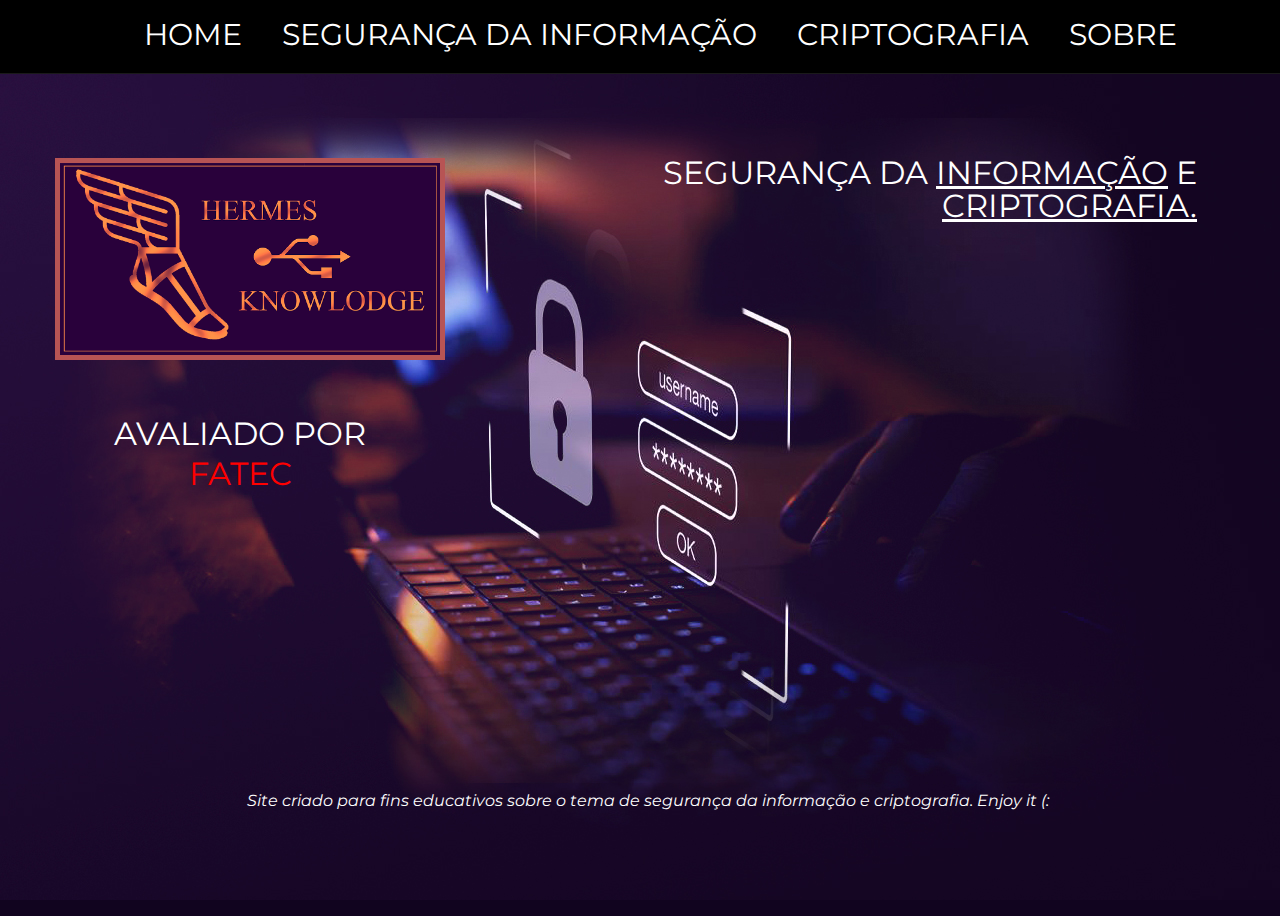
<file: index.html>
<!DOCTYPE html>
<html lang="pt-br">
  <head>
    <meta charset="UTF-8" />
    <meta http-equiv="X-UA-Compatible" content="IE=edge" />
    <meta name="viewport" content="width=device-width, initial-scale=1.0" />
    <link rel="stylesheet" href="css/index.css" />
    <link rel="preconnect" href="https://fonts.googleapis.com" />
    <link rel="preconnect" href="https://fonts.gstatic.com" crossorigin />
    <link rel="icon" href="foto/icones/icone-fatec-footer.jpg" />
    <link
      href="https://fonts.googleapis.com/css2?family=Montserrat:wght@200&display=swap"
      rel="stylesheet"
    />
    <title>FATEC</title>
  </head>
  <body>
    <nav>
      <ul>
        <li><a href="index.html">HOME</a></li>
        <li><a href="seginfo.html">SEGURANÇA DA INFORMAÇÃO</a></li>
        <li><a href="cript.html"> CRIPTOGRAFIA</a></li>
        <li><a href="sobre.html">SOBRE</a></li>
      </ul>
    </nav>
    <section>
      <div class="centralizar">
    <div class="front-p">
      <p>SEGURANÇA DA <u>INFORMAÇÃO</u> E</p>
      <p><u>CRIPTOGRAFIA.</u></p>
    </div>
    <div class="logo">
      <img src="foto/nova-logo.png" alt="" />
      <p>&nbsp;</p>
    </div>

    <div class="avaliado">
      <p>AVALIADO POR</p> <br>
      <p style="color: red">FATEC</p>
    </div>
    <footer>
      <p>
        Site criado para fins educativos sobre o tema de segurança da informação
        e criptografia. Enjoy it (:
      </p>
    </footer>
    </div>
    </section>
  </body>
</html>
</file>
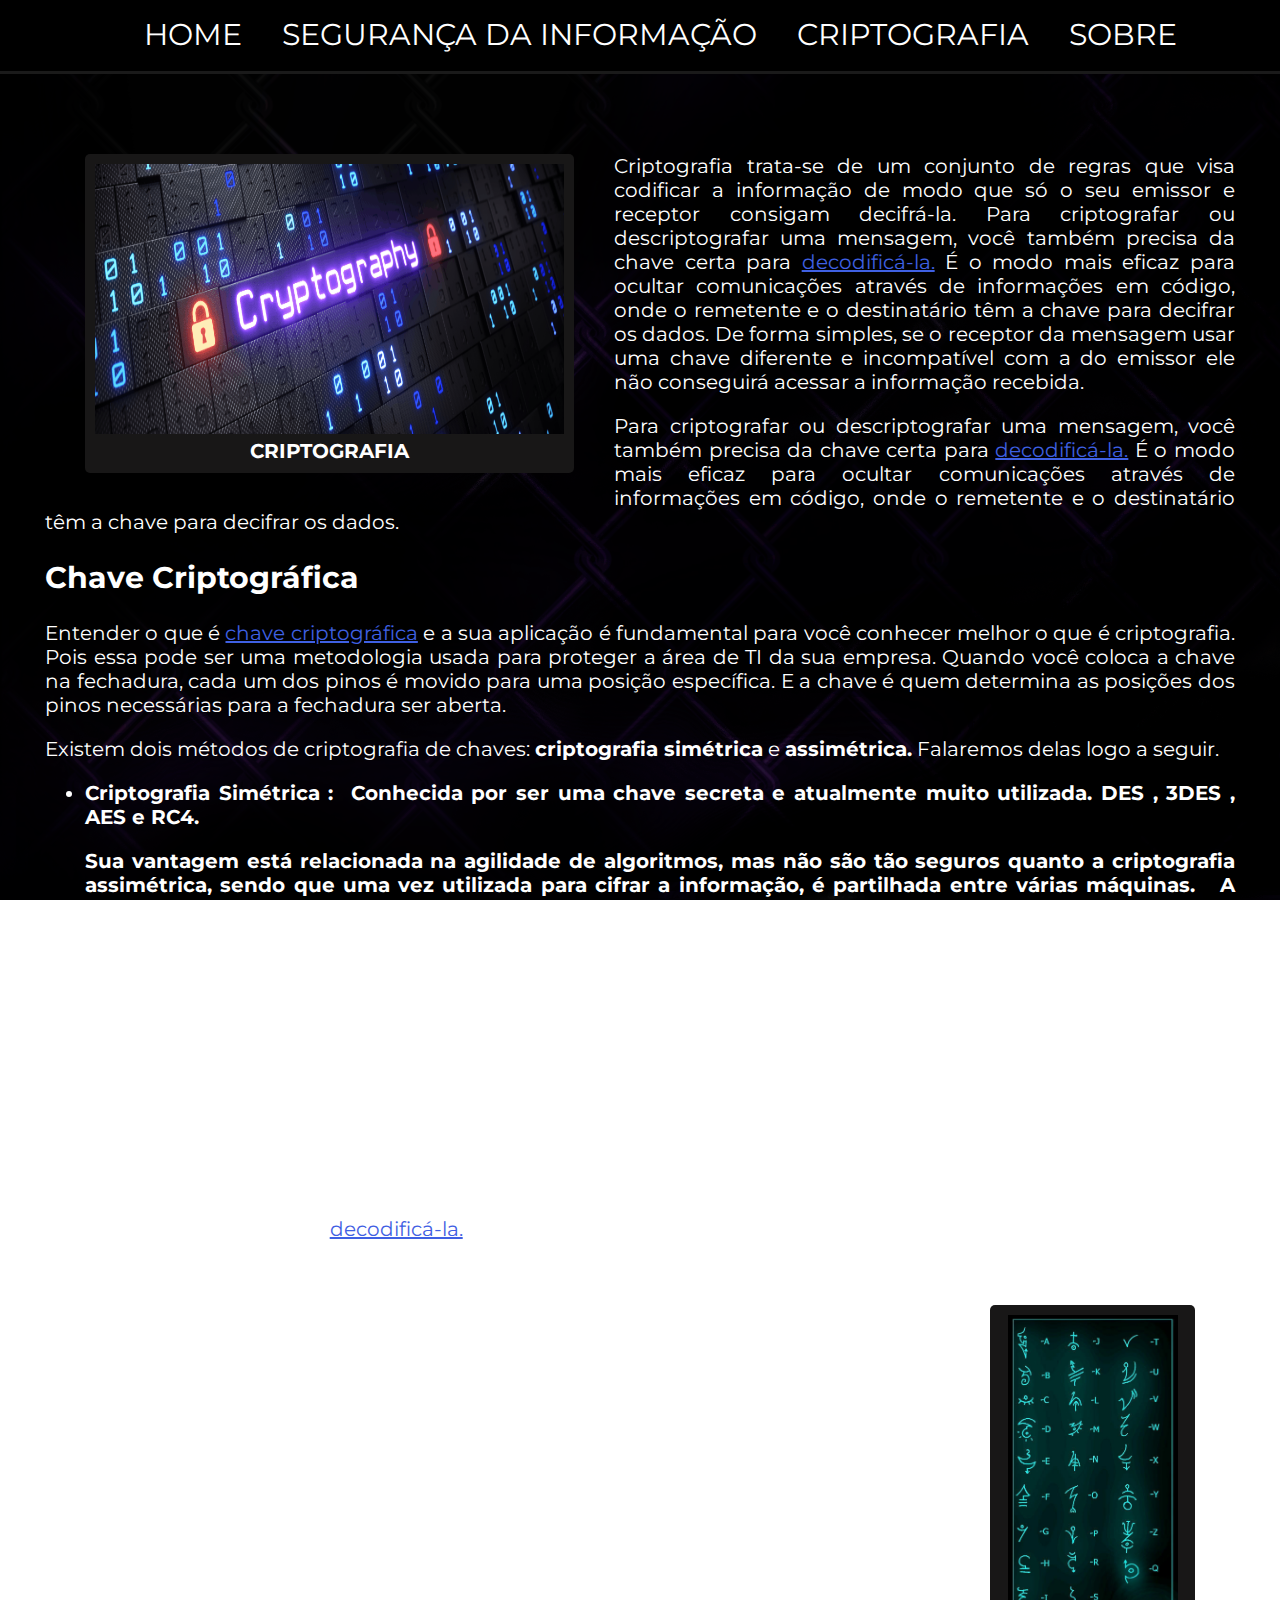
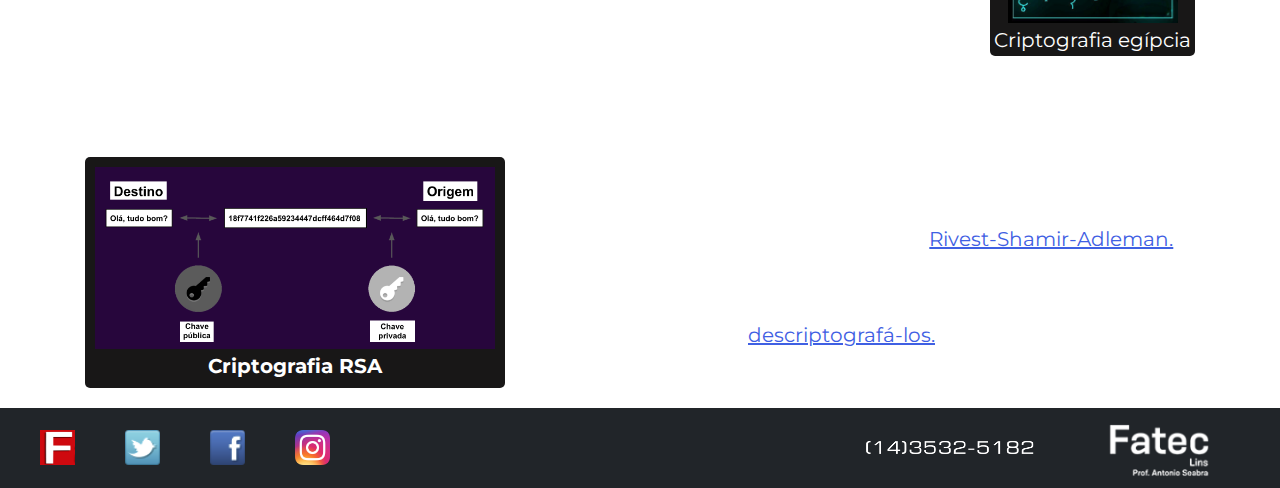
<file: cript.html>
<!DOCTYPE html>
<html lang="en">
  <head>
    <meta charset="UTF-8" />
    <meta http-equiv="X-UA-Compatible" content="IE=edge" />
    <meta name="viewport" content="width=device-width, initial-scale=1.0" />
    <link rel="stylesheet" href="css/cript.css" />
    <link rel="preconnect" href="https://fonts.googleapis.com" />
    <link rel="preconnect" href="https://fonts.gstatic.com" crossorigin />
    <link rel="icon" href="foto/icones/icone-fatec-footer.jpg" />
    <link
      href="https://fonts.googleapis.com/css2?family=Montserrat:wght@200&display=swap"
      rel="stylesheet"
    />
    <title>FATEC</title>
  </head>

  <body>
    <div class="nav">
      <ul>
        <li><a href="index.html"> HOME </a></li>
        <li>
          <a href="seginfo.html">SEGURANÇA DA INFORMAÇÃO</a>
        </li>
        <li>CRIPTOGRAFIA</li>
        <li><a href="sobre.html">SOBRE</a></li>
      </ul>
    </div>
    <article>
      <figure id="Foto">
        <img src="foto/Critptografia.header.png" alt="" />
        <figcaption><strong>CRIPTOGRAFIA</strong></figcaption>
      </figure>
      <p>
        Criptografia trata-se de um conjunto de regras que visa codificar a
        informação de modo que só o seu emissor e receptor consigam decifrá-la.
        Para criptografar ou descriptografar uma mensagem, você também precisa
        da chave certa para
        <a
          target="_blank"
          href="https://www.dicio.com.br/decodificar/"
          style="color: rgb(63, 96, 227)"
          >decodificá-la.</a
        >
        É o modo mais eficaz para ocultar comunicações através de informações em
        código, onde o remetente e o destinatário têm a chave para decifrar os
        dados. De forma simples, se o receptor da mensagem usar uma chave
        diferente e incompatível com a do emissor ele não conseguirá acessar a
        informação recebida.
      </p>

      <p>
        Para criptografar ou descriptografar uma mensagem, você também precisa
        da chave certa para
        <a
          target="_blank"
          href="https://www.dicio.com.br/decodificar/"
          style="color: rgb(63, 96, 227)"
          >decodificá-la.</a
        >
        É o modo mais eficaz para ocultar comunicações através de informações em
        código, onde o remetente e o destinatário têm a chave para decifrar os
        dados.
      </p>

      <h2>Chave Criptográfica</h2>
      <p>
        Entender o que é
        <a
          target="_blank"
          href="https://www.evaltec.com.br/criptografia-de-dados-e-gerenciamento-de-chaves/"
          style="color: rgb(63, 96, 227)"
          >chave criptográfica</a
        >
        e a sua aplicação é fundamental para você conhecer melhor o que é
        criptografia. Pois essa pode ser uma metodologia usada para proteger a
        área de TI da sua empresa. Quando você coloca a chave na fechadura, cada
        um dos pinos é movido para uma posição específica. E a chave é quem
        determina as posições dos pinos necessárias para a fechadura ser aberta.
      </p>

      <p>
        Existem dois métodos de criptografia de chaves:
        <b>criptografia simétrica</b> e <b>assimétrica.</b> Falaremos delas logo
        a seguir.
      </p>
      <ul>
        <li>
          <b>
            Criptografia Simétrica :&nbsp; Conhecida por ser uma chave secreta e
            atualmente muito utilizada. DES , 3DES , AES e RC4.</b
          >
        </li>
        <p>
          <b
            >Sua vantagem está relacionada na agilidade de algoritmos, mas não
            são tão seguros quanto a criptografia assimétrica, sendo que uma vez
            utilizada para cifrar a informação, é partilhada entre várias
            máquinas. &nbsp; A chave que é partilhada entre o emissor e o
            receptor, é usada para cifrar e decifrar.
          </b>
        </p>

        <li>
          <b
            >Criptografia Assimétrica :&nbsp; Criptografia assimétrica se trata
            de uma criptografia de chave pública.</b
          >
        </li>
        <p>
          <b>
            A forma de usar, é através de um par de chaves distintas (chave
            privada e chave pública). A chave pública é utilizada para cifrar
            (encriptar, “esconder”). A chave privada é utilizada para decifrar
            (desencriptar, “revelar”). Por fim, quanto mais complexa a
            criptografia for, menos chances de ser quebrada. Porém, existem
            outras possibilidades que influenciam essa segurança, como por
            exemplo, a capacidade de manter as chaves privadas bem guardadas.</b
          >
        </p>
        <p>
          <b
            >A criptografia pode evitar: intercepção, manipulação e falsificação
            dos dados enviados. Concluindo, a criptografia tem a função de
            enviar informações sensíveis por um meio seguro.</b
          >
        </p>
      </ul>
      <p></p>
      <p>
        Uma <b>chave pública</b> é gerada e usada para criptografar a mensagem,
        enquanto que uma <b>chave privada</b> é gerada e entregue ao receptor
        para
        <a
          target="_blank"
          href="https://www.dicio.com.br/decodificar/"
          style="color: rgb(63, 96, 227)"
          >decodificá-la.</a
        >
        Atualmente, existem incontáveis métodos de proteção, que contam com
        diferentes técnicas de criptografia e os mais variados algorítimos.
      </p>
      <figure class="egipcia">
        <img src="foto/Criptografia egipcia.jpg" alt="criptografia egipcia" />
        <figcaption>Criptografia egípcia</figcaption>
      </figure>
      <h2><u>Utilidades da criptografia</u></h2>
      <ul>
        <li>
          <b>A criptografia pode ser usada para proteger o emails?</b> Sim.
        </li>
        <li><b>Proteger dados de backup em nuvem (cloud)?</b> Sim.</li>
        <li><b>Proteger arquivos de acesso indevido?</b> Sim.</li>
        <br />

        <p2
          ><b><u>E o que mais pode ser usado em criptografia?</u></b></p2
        >

        <br />
        <br />
        <li>Proteger dados de navegação.</li>
        <li>Possibilidades da criptografia.</li>
        <li>O uso da criptografia, portanto, permite que você.</li>
        <li>
          Proteja os dados sigilosos armazenados em seu computador, como o seu
          arquivo de senhas.
        </li>
        <li>
          Proteja seus backups contra acesso indevido, principalmente aqueles
          enviados para áreas de armazenamento externo.
        </li>
        <li>
          Proteja as comunicações realizadas pela Internet, como os e-mails
          enviados/recebidos e as transações bancárias e comerciais realizadas.
        </li>
      </ul>
      <figure id="criptografiaRsa">
        <img src="foto/cript-RSA.png" alt="RSA" />
        <figcaption><strong>Criptografia RSA</strong></figcaption>
      </figure>
      <h2>EXEMPLO DE CHAVE CRIPTOGRÁFICA RSA :</h2>
      <p>
        <b>Criptografia RSA</b> é um tipo <b>criptografia assimétrico</b>. A
        sigla diz respeito ao nome de seus criadores,<a
          target="_blank"
          href="https://pt.wikipedia.org/wiki/RSA_(sistema_criptogr%C3%A1fico)"
          style="color: rgb(63, 96, 227)"
          >Rivest-Shamir-Adleman.</a
        >
        Ele é muito utilizado hoje em dia e seu funcionamento tem a mesma
        explicação da <b>criptografia assimétrica</b>. Ou seja, é baseado na
        utilização de uma <b>chave pública</b> para criptografar dados e em uma
        <b>chave privada</b> para
        <a
          tagert="_blank"
          href="https://blog.ecoit.com.br/descriptografia/"
          style="color: rgb(63, 96, 227)"
        >
          descriptografá-los.</a
        >
      </p>
    </article>
    <footer id="footer">
      <img src="foto/fateclins.png" alt="" />
      <img src="foto/cell-fatec.png" alt="" />
      <ul>
        <li>
          <a target="_blank" href="https://www.fateclins.edu.br/web/"
            ><img src="foto/icones/icone-fatec-footer.jpg" alt=""
          /></a>
        </li>
        <li>
          <a target="_blank" href="https://twitter.com/fateclins"
            ><img src="foto/icones/twitter.png" alt=""
          /></a>
        </li>
        <li>
          <a target="_blank" href="https://www.facebook.com/fateclins"
            ><img src="foto/icones/facebook.png" alt=""
          /></a>
        </li>
        <li>
          <a target="_blank" href="https://www.instagram.com/fateclins/"
            ><img src="foto/icones/Instagram_icon.png.webp" alt=""
          /></a>
        </li>
      </ul>
    </footer>
  </body>
</html>
</file>
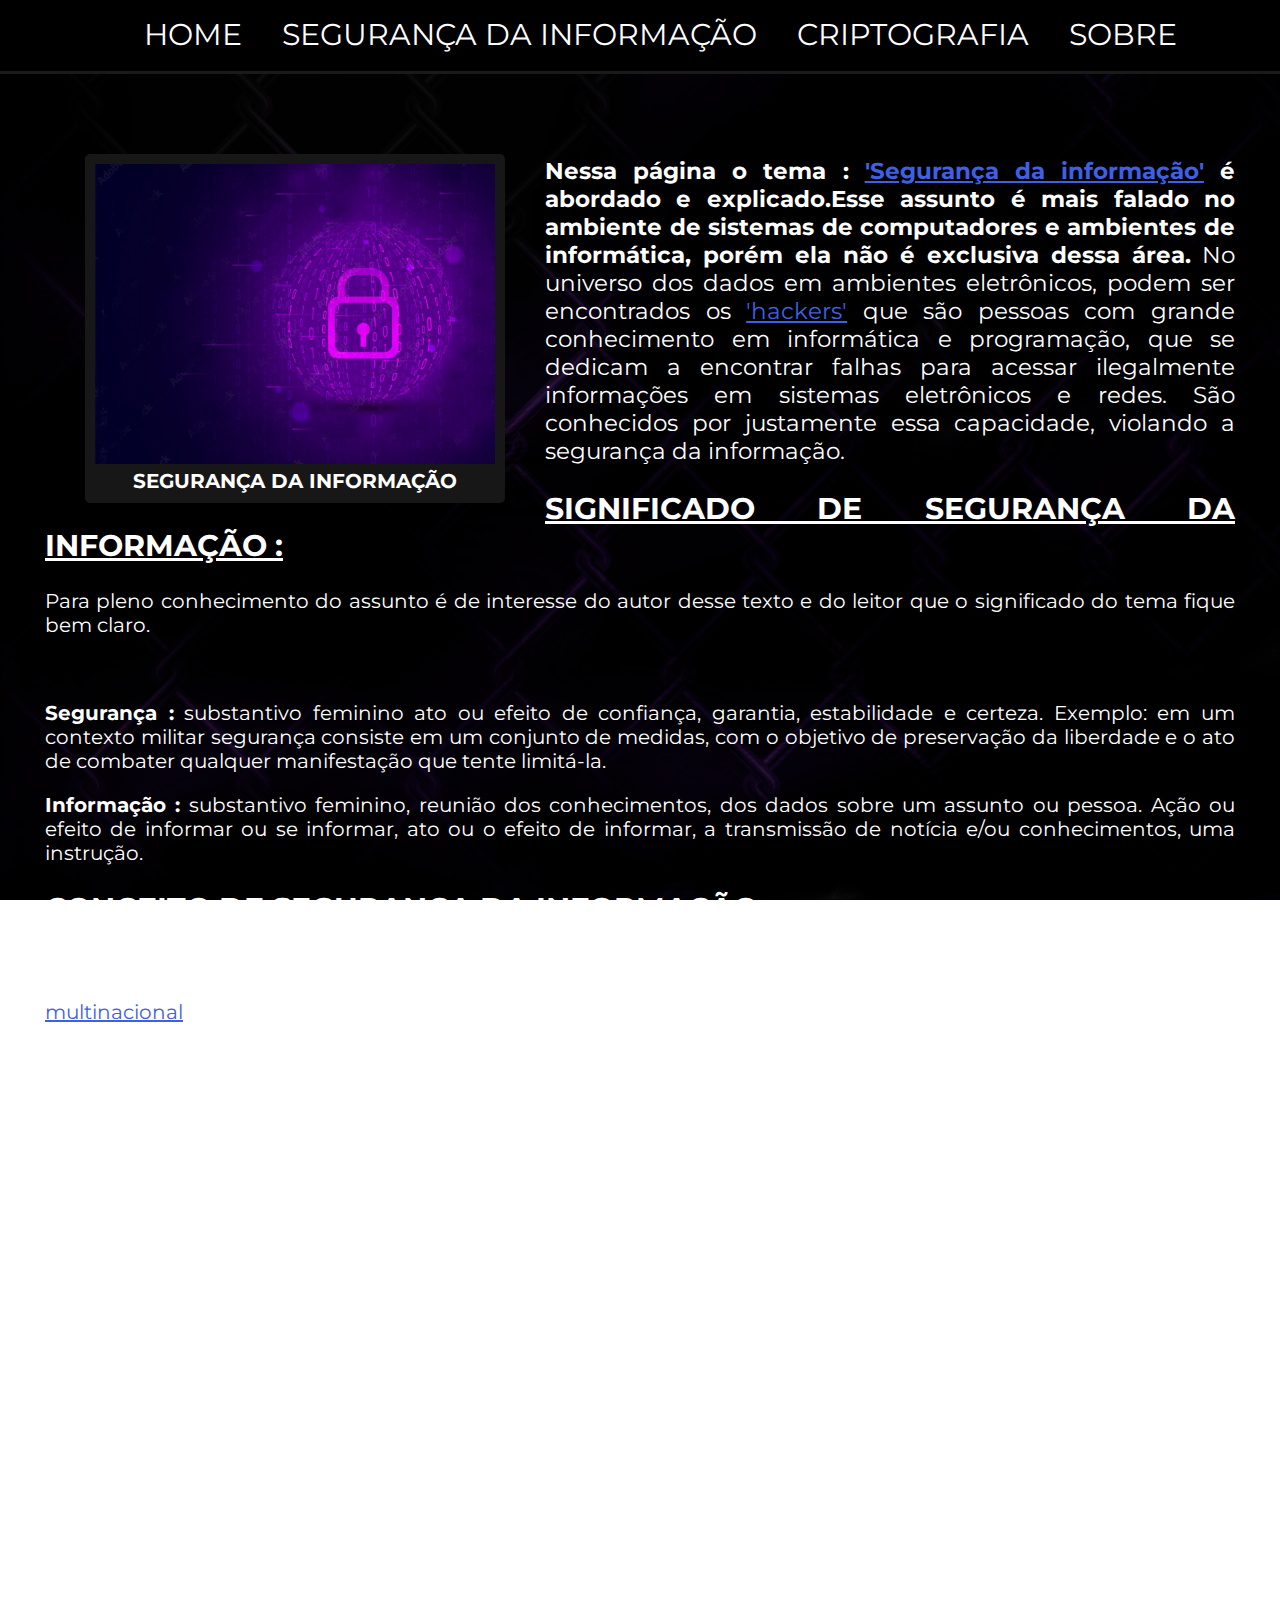
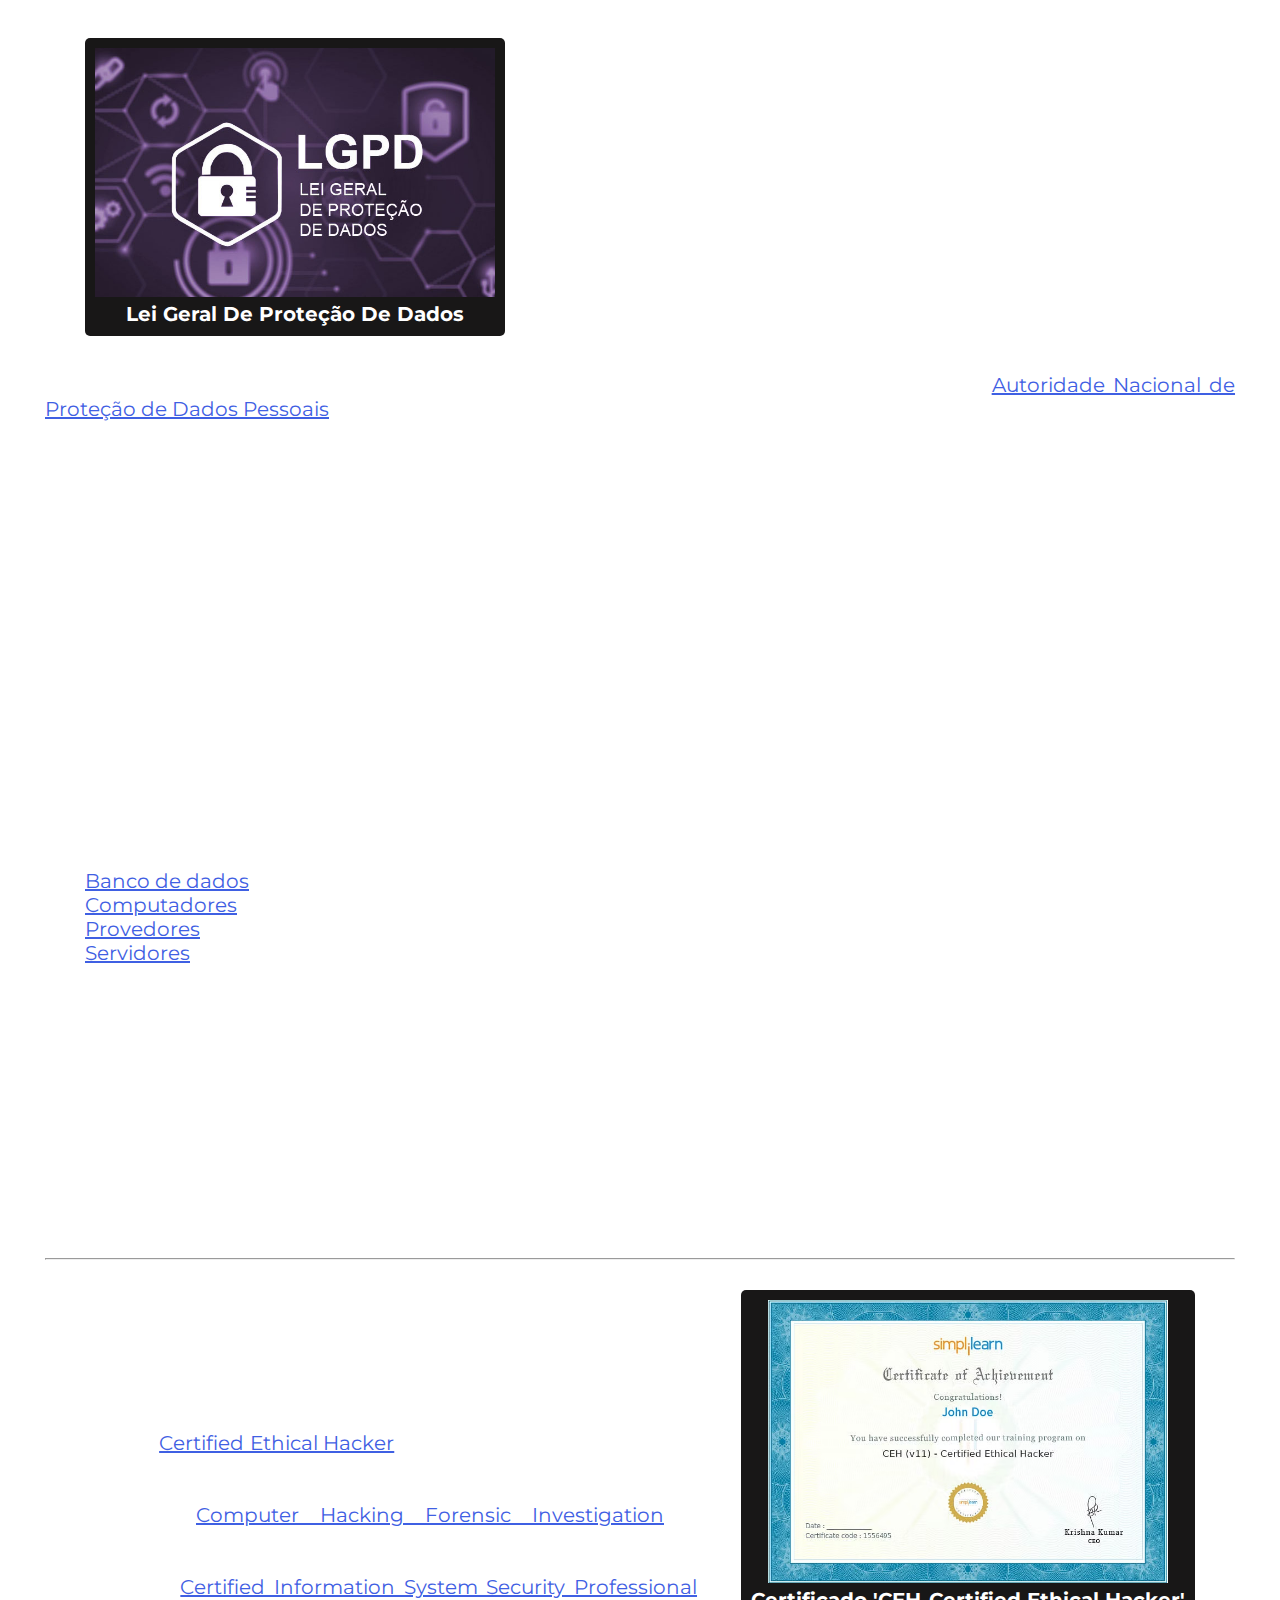
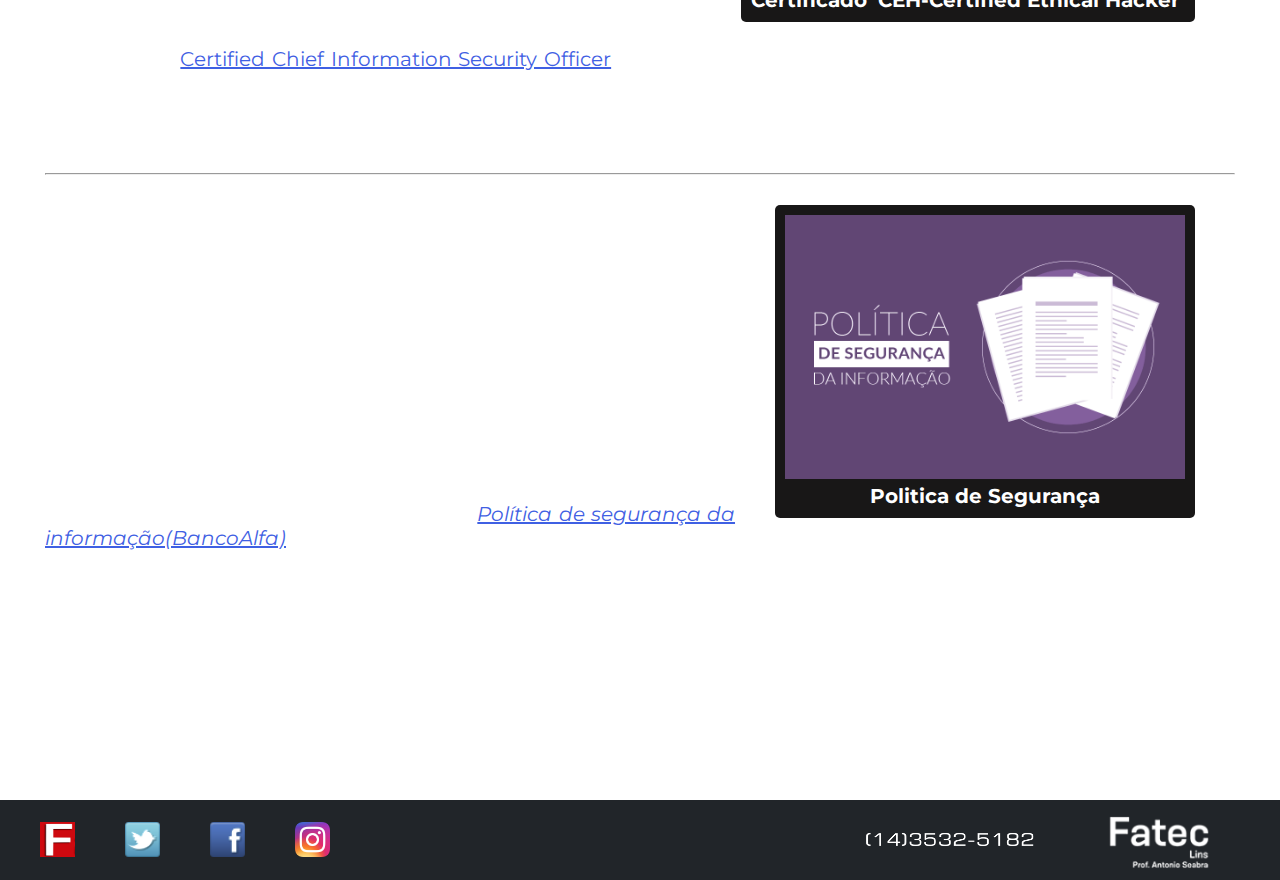
<file: seginfo.html>
<!DOCTYPE html>
<html lang="pt-BR">
  <head>
    <meta charset="UTF-8" />
    <meta http-equiv="X-UA-Compatible" content="IE=edge" />
    <meta name="viewport" content="width=device-width, initial-scale=1.0" />
    <link rel="stylesheet" href="css/seginfo.css">
    <link rel="preconnect" href="https://fonts.googleapis.com" />
    <link rel="preconnect" href="https://fonts.gstatic.com" crossorigin />
    <link rel="icon" href="foto/icones/icone-fatec-footer.jpg" />
    <link
      href="https://fonts.googleapis.com/css2?family=Montserrat:wght@200&display=swap"
      rel="stylesheet"
    />
    <title>FATEC</title>
  </head>
  <body>
    <div class="nav">
      <ul>
        <li><a href="index.html"> HOME </a></li>
        <li><a href="seginfo.html">SEGURANÇA DA INFORMAÇÃO</a></li>
        <li><a href="cript.html">CRIPTOGRAFIA</a></li>
        <li><a href="sobre.html">SOBRE</a></li>
      </ul>
    </div>
    <article>
      <figure id="Foto">
        <img src="foto/newpadlock.jpg" alt="imagem cadeado" />
        <figcaption>
          <strong>SEGURANÇA DA INFORMAÇÃO</strong>
        </figcaption>
      </figure>
     <div class="lead"> 
        <p><b>Nessa página o tema : <a target="_blank" href="https://pt.wikipedia.org/wiki/Categoria:Seguran%C3%A7a_da_informa%C3%A7%C3%A3o">'Segurança da informação'</a> é abordado e explicado.Esse assunto é mais falado no ambiente de sistemas de computadores e ambientes de informática, porém ela não é exclusiva dessa área.</b> No universo dos dados em ambientes eletrônicos, podem ser encontrados os <a target="_blank" href="https://brasilescola.uol.com.br/informatica/o-que-e-hacker.htm"> 'hackers'</a> que são pessoas com grande conhecimento em informática e programação, que se dedicam a encontrar falhas para acessar ilegalmente informações em sistemas eletrônicos e redes. São conhecidos por justamente essa capacidade, violando a segurança da informação. </p>
</div>
      <h2><u>SIGNIFICADO DE SEGURANÇA DA INFORMAÇÃO : </u></h2>
      <p>
        Para pleno conhecimento do assunto é de interesse do autor desse texto e
        do leitor que o significado do tema fique bem claro.
      </p>
      <br>
      <p>
        <b>Segurança :</b> substantivo feminino ato ou efeito de confiança, garantia,
        estabilidade e certeza. Exemplo: em um contexto militar segurança
        consiste em um conjunto de medidas, com o objetivo de preservação da
        liberdade e o ato de combater qualquer manifestação que tente limitá-la.
      </p>

      <p>
        <b>Informação :</b> substantivo feminino, reunião dos conhecimentos, dos dados
        sobre um assunto ou pessoa. Ação ou efeito de informar ou se informar,
        ato ou o efeito de informar, a transmissão de notícia e/ou
        conhecimentos, uma instrução.
      </p>
      <h2><u>CONCEITO DE SEGURANÇA DA INFORMAÇÃO : </u></h2>
      <p>
        Está por trás da defesa de dados,
        detalhes e métodos para assegurar que eles fiquem acessíveis
        somente aos seus responsáveis de direito ou as pessoas as quais forem
        enviados. Imagine esse cenário, uma grande empresa <a target="_blank" href="https://www.todamateria.com.br/empresas-multinacionais/">multinacional</a>, com
        vários projetos e participando de várias concorrências governamentais, é
        natural que esses dados por sua vez sejam sigilosos, uma vez que uma ou
        outra informação vazar pode se causar danos irreparáveis.<br>Métricas podem ser
        estabelecidas para a definição do nível de segurança existente
        e, com isto, serem estabelecidas as bases para análise da melhoria ou
        piora da situação de segurança existente. Dados e informações
        importantes de alguns setores ou clientes jamais podem ser acessados por
        terceiros estranhos à corporação.
      </p>
      <h2><u>VALORES FUNDAMENTAIS PARA A SEGUNRANÇA DA INFORMAÇÃO. </u></h2>
      <p>
        <b>A segurança da informação está fundamentada em algum tipo de valor?</b><p>Sim, esta fundamentada em valores como a
        confidencialidade, integridade, garantia e disponibilidade, que
        pretendem preservar o valor da informação ou dos dados </p>  
       <p><b>E como poderiam ser definidos esses 4 valores citados?</b> </p>
       <p>Podem ser definidos da seguinte forma :</p> 
        <b><i>Confidencialidade:</i></b> propriedade que limita o acesso a informação tão somente às entidades legítimas.
        <br><b><i>Integridade:</b></i> propriedade que garante que a informação manipulada mantenha todas as características originais estabelecidas pelo proprietário da informação, incluindo controle de mudanças e garantia do seu ciclo de vida (Corrente, intermediária e permanente).<br><b><i>Disponibilidade:</i></b> propriedade que garante que a informação esteja sempre disponível para o uso legítimo, ou seja, por aqueles usuários autorizados pelo proprietário da informação.
        <br><b><i>Autenticidade:</i></b> propriedade que garante que a informação é proveniente da fonte anunciada e que não foi alvo de mutações ao longo de um processo; 
      </p>
      <figure id="leigeraldeprotecao">
        <img src="foto/new-lgpd.jpg" alt="LGDP">
        <figcaption><strong>Lei Geral De Proteção De Dados</strong></figcaption>
      </figure>
      <h2><u>LEI GERAL DE PROTEÇÃO DE DADOS</u></h2>
        <p>A <b>Lei Geral de Proteção de Dados </b>tem como principal objetivo proteger os direitos fundamentais de liberdade e de privacidade e o livre desenvolvimento da personalidade da pessoa natural. A lei define o que são dados pessoais e explica que alguns deles estão sujeitos a cuidados ainda mais específicos, como os dados pessoais sensíveis e dados pessoais sobre crianças e adolescentes. Além disso, a LGPD estabelece que não importa se a sede de uma organização ou o centro de dados dela estão localizados no Brasil ou no exterior: se há o processamento de informações sobre pessoas, brasileiras ou não, que estão no território nacional, a LGPD deve ser observada.
          <br>Para fiscalizar e aplicar penalidades pelos descumprimentos da LGPD, o Brasil conta com a Autoridade Nacional de Proteção de Dados Pessoais, a ANPD( <a target="_blank" href="https://www.gov.br/anpd/pt-br">Autoridade Nacional de Proteção de Dados Pessoais</a>).
        </p>
        <br>
        <h2>
      <u>DIFERENÇA ENTRE SEGURANÇA DA INFORMAÇÃO E SEGURANÇA TI E PORQUE SEGURANÇA DA INFORMAÇÃO E NAO SEGURANÇA DE DADOS.</u>
      </h2>

      <p>Apesar de ocorrer confusão por causa da semelhança dos termos, as
      duas técnicas são distintas e não devem ser tratadas como sinônimos.</p>
      <p><b>E porque é chamada de segurança da informação e não de dados ?</b> <p> Porque qualquer valor pode ser um dado de qualquer tipo de forma aleatória e informação seria um grupo de dados que fizessem sentido.</p> 
      <h3><u>SEGURANÇA TI</u></h3>
      A segurança TI ( tecnologia informação) é usada pra manter seguro sistemas
      como :
      <ul>
        <li> <a target="_blank" href="https://www.oracle.com/br/database/what-is-database/"> Banco de dados </a></li>
        <li> <a target="_blank" href="https://revistagalileu.globo.com/Tecnologia/noticia/2018/03/origem-da-computacao-maquina-de-turing-e-construida-em-madeira.html">Computadores </a></li>
        <li> <a target="_blank" href="https://blog.hosts.green/o-que-sao-provedores-de-internet/">Provedores</a></li>
        <li> <a target="_blank" href="https://www.controle.net/faq/o-que-sao-servidores">Servidores</a></li>
      </ul>
      <h3><u>SEGURANÇA DA INFORMAÇÃO</u></h3>

      Para proteger os dados corporativos fica responsável a <b>segurança da informação</b>,mantendo-os seguros de ameaças como :
      <ul>
        <li><b>Defesa</b> contra ataques de hackers aos sistemas da corporação;</li>
        <li><b>Proteção</b> das informações da empresa disponíveis na internet;</li>
        <li>
          <b>Prevenção</b> do acesso de indivíduos não autorizados a acessar dados
          sigilosos.
        </li>
      </ul>
      Basta pensar que a equipe de TI é especializada em computadores e
      máquinas enquanto o pessoal da segurança da informação é especializado na
      parte do software e rede corporativa
      <br>
      <hr>
      <figure id="cript">
        <img src="foto/certificado.avif" alt="Certificado Hacker Ético">
        <figcaption> <strong> Certificado 'CEH-Certified Ethical Hacker'</strong></figcaption>
      </figure>
      <h1>ESPECIALIZAÇÕES</h1>
      Caso for do seu interesse trabalhar nessa area é interessante você ter algumas certificações como :
      <ul>
        <li>
          CEH — <a href="https://www-eccouncil-org.translate.goog/programs/certified-ethical-hacker-ceh/?_x_tr_sl=en&_x_tr_tl=pt&_x_tr_hl=pt-PT&_x_tr_pto=sc"> Certified Ethical Hacker</a>: traduzido para o português, é “hacker
          ético certificado”, cuja especialização serve para avaliar a segurança
          de sistema de computadores;
        </li>
        <li>
          CHFI — <a target="_blank" href="https://www.eccouncil.org/programs/computer-hacking-forensic-investigator-chfi/">Computer Hacking Forensic Investigation</a>: a certificação serve
          para ensinar os profissionais a detectarem os crimes virtuais;
        </li>
        <li>
          CISSP — <a target="_blank" href="https://pt.wikipedia.org/wiki/Certified_Information_System_Security_Professional"> Certified Information System Security Professional</a>: nada mais
          é do que uma certificação na qual são abordadas práticas para
          controlar acessos;
        </li>
        <li>
          CCISO — <a target="_blank" href="https://www.strongsecurity.com.br/lp/cciso/">Certified Chief Information Security Officer</a>: é um programa
          que capacita os profissionais nos mais altos níveis de segurança da
          informação.
        </li>
      </ul>
        <br><br><hr> 
    
      <figure id="politica-seg">
          <img src="foto/politica-de-segurança-da-informação-11.png" alt="">
          <figcaption><strong>Politica de Segurança</strong> </figcaption>
      </figure>
      <h2><u>Politica de Segurança da informação</u></h2>
      Deve ser estabelecido em um documento as diretrizes de comportamento para os
      membros da organização em questão. Essas regras devem garantir a segurança
      para impedir invasões de cibercriminosos, que podem resultar em fraudes ou
      vazamento de informações, evitar a entrada de vírus na rede ou o sequestro
      de dados e garantir a confidencialidade, confiabilidade, integridade,
      autenticidade e disponibilidade das informações. Todo sistema de
      computação necessita de um sistema para proteção de arquivos. A segurança
      é usada especificamente para referência do problema genérico do assunto,
      já os mecanismos de proteção são usados para salvar as informações a serem
      protegidas. <a target="_blank" href="https://bancoalfa.com.br/institucional/downloads/politicadesegurancadainformacao.pdf"><i>Política de segurança da informação(BancoAlfa)</i></a>
<ul>
        <li>
          Fatores naturais: incêndios, enchentes, terremotos, e vários outros
          problemas de causas naturais;
        </li>
        <li>
          Erros de hardware ou de software: falhas no processamento, erros de
          comunicação, ou bugs em programas;
        </li>
        <li>
          Erros humanos: entrada de dados incorreta, montagem errada de disco ou
          perda de um disco.
        </li>
      </ul>
      Para evitar a perda destes dados é necessário manter um backup confiável,
      armazenado geograficamente distante dos dados originais.
    </article>
    <footer id="footer">
      <img src="foto/fateclins.png" alt="" />   
      <img src="foto/cell-fatec.png" alt="">   
      <ul>
        <li><a target="_blank" href="https://www.fateclins.edu.br/web/"><img src="foto/icones/icone-fatec-footer.jpg" alt=""></a></li>
        <li><a target="_blank" href="https://twitter.com/fateclins"><img src="foto/icones/twitter.png" alt=""></a></li>
        <li><a target="_blank" href="https://www.facebook.com/fateclins"><img src="foto/icones/facebook.png" alt=""></a></li>
        <li><a target="_blank" href="https://www.instagram.com/fateclins/"><img src="foto/icones/Instagram_icon.png.webp" alt=""></a></li>
      </ul>

    </footer>
  </body>
</html>
</file>
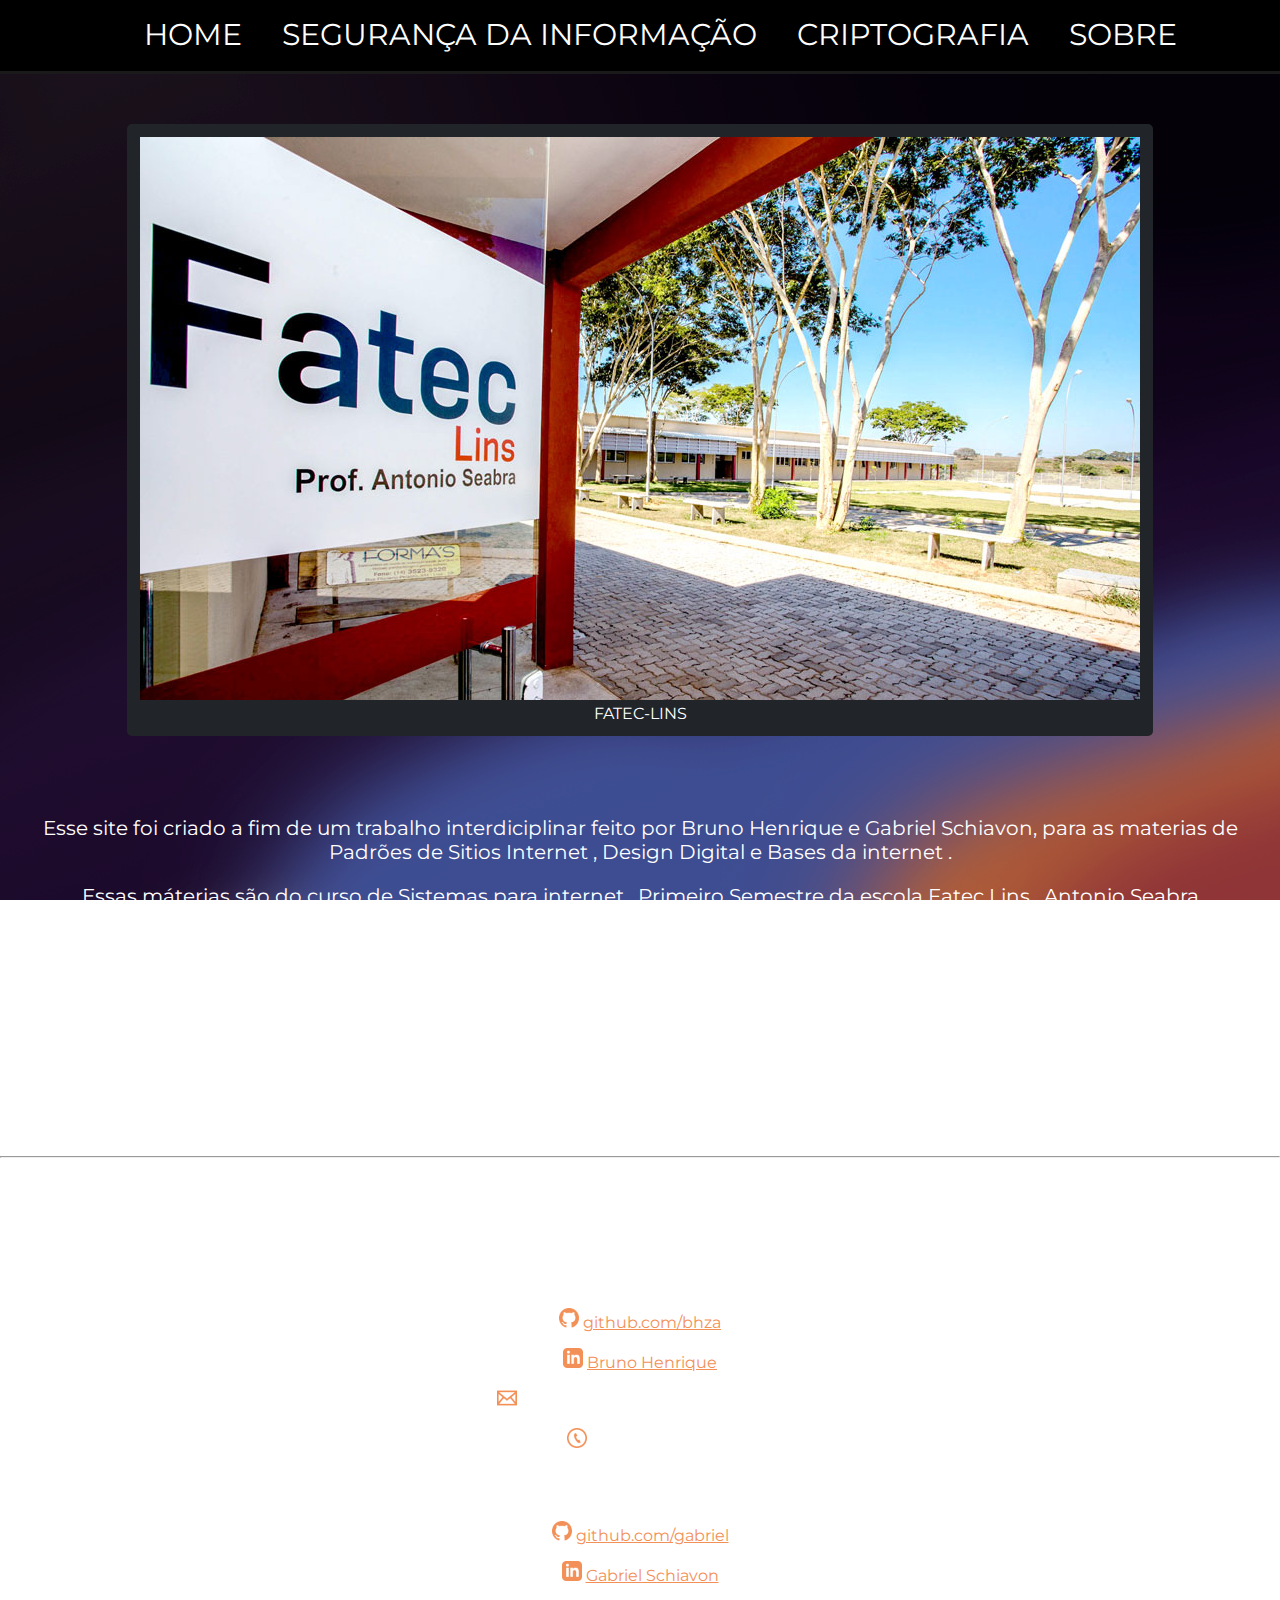
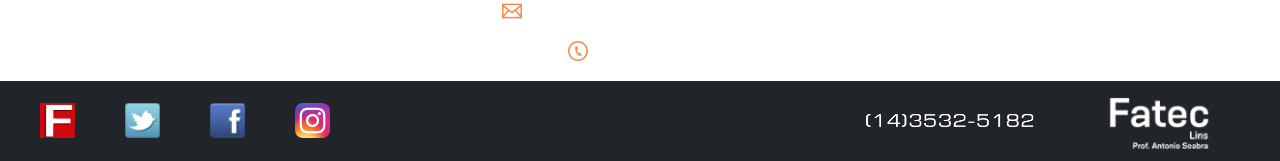
<file: sobre.html>
<!DOCTYPE html>
<html lang="en">
  <head>
    <meta charset="UTF-8" />
    <meta http-equiv="X-UA-Compatible" content="IE=edge" />
    <meta name="viewport" content="width=device-width, initial-scale=1.0" />
    <link rel="preconnect" href="https://fonts.googleapis.com" />
    <link rel="preconnect" href="https://fonts.gstatic.com" crossorigin />
    <link rel="icon" href="foto/icones/icone-fatec-footer.jpg" />
    <link
      href="https://fonts.googleapis.com/css2?family=Montserrat:wght@200&display=swap"
      rel="stylesheet"
    />
    <link rel="stylesheet" href="css/sobre.css" />
    <title>FATEC</title>
  </head>
  <body>
    <div class="nav">
      <ul>
        <li><a href="index.html"> HOME </a></li>
        <li><a href="seginfo.html">SEGURANÇA DA INFORMAÇÃO</a></li>
        <li><a href="cript.html">CRIPTOGRAFIA</a></li>
        <li><a href="sobre.html">SOBRE</a></li>
      </ul>
    </div>
    <div class="logoFatec">
      <figure>
        <img src="foto/campusfatec-lins.jpg" alt="campus fatec" />
        <figcaption>FATEC-LINS</figcaption>
      </figure>
    </div>
    <div class="sobreConteudo">
      <p>
        Esse site foi criado a fim de um trabalho interdiciplinar feito por
        Bruno Henrique e Gabriel Schiavon, para as materias de Padrões de
        Sitios Internet , Design Digital e Bases da internet .
      </p>
      <p>
        Essas máterias são do curso de Sistemas para internet , Primeiro
        Semestre da escola Fatec Lins , Antonio Seabra
      </p>
      <p>
        A Fatec de lins é uma faculdade de tecnologia na Estrada Mário Covas
        Junior , km 1 - Vila Guararapes, Lins - SP, 16403-025 , a FATEC de Lins
        foi criada no dia 01 de setembro de 2008 pelo Decreto nº 53.370, pelo
        Governador José Serra, publicado no DOE de 02 de setembro de 2008 e
        iniciou suas atividades acadêmicas em 15 de setembro de 2008 com o Curso
        Superior de Graduação em Tecnologia em Informática com Ênfase em Banco
        de Dados e Redes de Computadores.
      </p>
      <p>
        O trabalho consistia em fazer um site com os conhecimentos adquiridos
        nas máterias que foram mencionadas, foi usado o site
        <a href="#"> <b>FIGMA</b></a
        >, a ferramentas PHOTOSHOP , CorelDraw , VS-STUDIO-CODE , O site ADOBE
        PALLET e Google Fonts.
      </p>
      <p>
        O conteudo do mesmo foi extraido do Google de várias fontes e é um
        material com informação exclusivas.
      </p>
      <p></p>
    </div>
    <hr />
    <div class="contato">
      <h2>CONTATO</h2>
    </div>
    <div class="bruno">
      <p><strong><u>BRUNO HENRIQUE</strong></u></p>
      <p><img src="foto/icones/sobre-github.png" alt="github"> <a href="https://github.com/bhza">github.com/bhza</a></p>
      <p>
        <img src="foto/icones/sobre-linkedin.png" alt="linkedin">
        <a href="https://www.linkedin.com/in/bruno-henrique-a2a089252/"
          >Bruno Henrique</a
        >
      </p>
      <p><img src="foto/icones/sobre-email.png" alt="email"> bruno.almeida81@fatec.sp.gov.br</p>
      <p><img src="foto/icones/sobre-celular.png" alt="celular"> (14) 99677-8376</p>
    </div>
  <div class="separacao"></div>  
    <div class="gabriel">
      <p><strong><u>GABRIEL SCHIAVON</strong></u></p>
      <p>
       <img src="foto/icones/sobre-github.png" alt="github">
        <a href="https://github.com/gabriel-schiavon">github.com/gabriel</a>
      </p>
       <p>
        <img src="foto/icones/sobre-linkedin.png" alt="linkedin">
        <a href="https://www.linkedin.com/in/gabriel-schiavon-361100254/"
          >Gabriel Schiavon</a
        >
       </p>
      <p><img src="foto/icones/sobre-email.png" alt="email"> gabriel.marin01@fatec.sp.gov.br</p>
      <p> <img src="foto/icones/sobre-celular.png" alt="celular">(14) 99758-9826</p>
    </div>
    <footer id="footer"> 
      <img src="foto/fateclins.png" alt="" />
      <img src="foto/cell-fatec.png" alt="">  
      <ul>
        <li><a target="_blank" href="https://www.fateclins.edu.br/web/"><img src="foto/icones/icone-fatec-footer.jpg" alt=""></a></li>
        <li><a target="_blank" href="https://twitter.com/fateclins"><img src="foto/icones/twitter.png" alt=""></a></li>
        <li><a target="_blank" href="https://www.facebook.com/fateclins"><img src="foto/icones/facebook.png" alt=""></a></li>
        <li><a target="_blank" href="https://www.instagram.com/fateclins/"><img src="foto/icones/Instagram_icon.png.webp" alt=""></a></li>
      </ul>
    </footer>
  </body>
</html>
</file>
<file: css/index.css>
* {
  box-sizing: border-box;
  font-family: "Montserrat", sans-serif;
}
body {
  height: 900px;
  background-image: url("../foto/background-home.jpg");
  background-repeat: no-repeat;
  background-position: center;
  background-size: cover;
  background-attachment: fixed;
  background-color: #11041f;
  overflow-x: hidden;
  overflow-y: hidden;
}
nav {
  position: absolute;
  width: 100%;
  height: 74px;
  left: 0px;
  top: 0px;
  background: #000000;
  border-bottom: 1px solid rgba(255, 255, 255, 0.1);
  font-size: 30px;
  text-align: center;
  background-color: black;
}
nav li {
  display: inline-block;
  color: white;
  padding: 2%;
  position: relative;
  margin-top: 0px;
  padding: 16px;
}
nav ul {
  margin-top: 0px;
}
nav li a:link {
  text-decoration: none;
  color: white;
}
nav li a:visited {
  text-decoration: none;
  color: white;
}
.centralizar {
  width: auto;
  text-align: center;
}
.front-p {
  display: inline-block;
  position: absolute;
  width: 677px;
  margin-left: 100px;
  height: 176px;
  top: 140px;
  color: white;
  font-size: 32px;
  line-height: 1px;
  text-align: right;
  padding-left: 25px;
  padding-right: 25px;
}
.logo {
  display: inline-block;
}
.logo img {
  margin-top: 15px;
  position: relative;
  width: 390px;
  margin-left: -200%;
  top: 135px;
  border: solid 5px #b75454;
  max-width: fit-content;
}
.logo p {
  color: white;
  font-size: 90px;
  margin-top: 35px;
  margin-left: 310px;
}
.avaliado p {
  color: white;
  font-size: 32px;
  margin-left: -800px;
  position: relative;
  margin-top: -50px;
  text-align: center;
}
footer {
  width: 100%;
  text-align: center;
}
footer p {
  color: white;
  position: absolute;
  /*margin-top: 25%;*/
  font-style: italic;
  bottom: 10%;
  margin: auto;
  width: 100%;
}
</file>
<file: css/cript.css>
* {
  box-sizing: border-box;
  font-family: "Montserrat", sans-serif;
}

body {
  background-image: url("../foto/background-conteudo.png");
  margin: 0px;
  padding: 0px;
  background-repeat: no-repeat;
  background-attachment: fixed;
  background-size: cover;
  overflow-x: hidden;
}
.nav { 
  height: 74px;
  left: 0px;
  top: 0px;
  background: #000000;
  border-bottom: 3px solid rgba(255, 255, 255, 0.1);
  font-size: 30px;
  text-align: center;
  background-color: black;
}
.nav li {
  display: inline-block;
  color: white;
  padding: 2%;
  position: relative;
  margin-top: 0px;
  padding: 16px;
}
.nav ul {
  margin-top: 0px;
}
.nav li a:link {
  text-decoration: none;
  color: white;
}
.nav li a:visited {
  text-decoration: none;
  color: white;
}
article {
  margin-top: 40px;
  color: white;
  text-align: justify;
  padding: 20px;
  font-size: 20px;
  padding-left: 45px;
  padding-right: 45px;
}

figure {
  background-color: #181717;
  border-radius: 5px;
  text-align: center;
  padding: 10px;
}
figure img {
  width: 400px;
}
figcaption {
  color: white
}

.egipcia{
  float: right;
  padding:10px 4px 4px 4px;
  
  
}
.egipcia img{
  width: 170px;
  

}
.egipcia figcaption{
  color:white;
  max-width: fit-content;
  
}

#Foto {
  float: left;
}
#Foto img{
width:469px;
height: 270px;
}
#criptografiaRsa {
  float: left;
  max-width: fit-content;
}

#footer {
  height: 80px;
  background-color: #212529; 
  color: white;
  text-align: center;
  clear: both;
}
#footer img {
  height: 80px;
}
#footer li {
  margin-top: 22px;
  float: left;
  list-style-type: none;
}
#footer li img {
  height: 35px;
}
#footer img {
  height: 80px;
  float: right;
  margin-right: 50px;
}

p2{
  margin-left: -40px;
  font-size: 24px;
}
</file>
<file: css/seginfo.css>
* {
  box-sizing: border-box;
  font-family: "Montserrat", sans-serif;
}

body {
  background-image: url("../foto/background-conteudo.png");
  margin: 0px;
  padding: 0px;
  background-repeat: no-repeat;
  background-size: cover;
  background-attachment: fixed;
  overflow-x: hidden;
}

a:visited {
  color: rgb(63, 96, 227);
}
a:link {
  color: rgb(63, 96, 227);
}

.nav {
  width: 100%;
  height: 74px;
  background: #000000;
  border-bottom: 3px solid rgba(255, 255, 255, 0.1);
  font-size: 30px;
  text-align: center;
  background-color: black;
}
.nav li {
  display: inline-block;
  color: white;
  padding: 2%;
  position: relative;
  margin-top: 0px;
  padding: 16px;
}

.nav ul {
  margin-top: 0px;
}
.nav li a:link {
  text-decoration: none;
  color: white;
}
.nav li a:visited {
  text-decoration: none;
  color: white;
}
.lead {
  font-size: 23px;
}
article {
  margin-top: 40px;
  margin-bottom: 70px;
  color: white;
  text-align: justify;
  font-size: 20px;
  padding: 20px;
  padding-left: 45px;
  padding-right: 45px;
}
figure {
  background-color: #181717;
  border-radius: 5px;
  text-align: center;
  padding: 10px;
}
figcaption {
  color: white;
}
figure img {
  width: 400px;
}
#Foto {
  float: left;
}
#cript {
  max-width: fit-content;
  float: right;
}
#politica-seg {
  max-width: fit-content;
  float: right;
}
#leigeraldeprotecao {
  max-width: fit-content;
  float: left;
}
#footer {
  height: 80px;
  background-color: #212529;
  color: white;
  bottom: 0;
  clear: both;
}
#footer li {
  margin-top: 22px;
  float: left;
  list-style-type: none;
}
#footer li img {
  height: 35px;
}
/*#footer a[href*="fatec"] {
  background-image: url("/foto/icone-fatec.jpg");
}*/
#footer img {
  height: 80px;
  float: right;
  margin-right: 50px;
}
</file>
<file: css/sobre.css>
* {
  box-sizing: border-box;
  font-family: "Montserrat", sans-serif;
}
body {
  background-image: url("../foto/background-sobre.png");
  margin: 0px;
  padding: 0px;
  background-repeat: no-repeat;
  background-attachment: fixed;
  background-size: cover;
  overflow-x: hidden;
  overflow-x: hidden;
}
.nav {
  height: 74px;
  left: 0px;
  top: 0px;
  background: #000000;
  border-bottom: 3px solid rgba(255, 255, 255, 0.1);
  font-size: 30px;
  text-align: center;
  background-color: black;
}
.nav li {
  display: inline-block;
  color: white;
  padding: 2%;
  position: relative;
  margin-top: 0px;
  padding: 16px;
}
.nav ul {
  margin-top: 0px;
}
.nav li a:link {
  text-decoration: none;
  color: white;
}
.nav li a:visited {
  text-decoration: none;
  color: white;
}
.logoFatec {
  margin-top: 50px;
  width: fit-content;
  text-align: center;
  margin: auto;
}
.logoFatec img {
  width: 1000px;
}
figure {
  margin-top: 50px;
  background-color: #212529;
  padding: 8px;
  border: solid 5px #212529;
  border-radius: 5px;
  text-align: center;
}
figcaption {
  color: white;
}

.sobreConteudo {
  margin-top: 80px;
  color: white;
  text-align: center;
  font-size: 20px;
  padding-left: 35px;
  padding-right: 35px;
}
.sobreConteudo a:link {
  color: rgb(255, 255, 255);
}
.sobreConteudo a:visited {
  color: rgb(255, 255, 255);
}
.contato {
  text-align: center;
}
.contato h2 {
  font-size: 40px;
  color: white;
}
.bruno {
  color: white;
  text-align: center;
  padding-left: 45px;
  padding-right: 45px;
}
.bruno img {
  width: 20px;
}

.bruno a:link {
  color: #f29057;
}
.bruno a:visited {
  color: #f29057;
}
.gabriel {
  color: white;
  text-align: center;
  padding-left: 45px;
  padding-right: 45px;
}
.gabriel img {
  width: 20px;
}

.gabriel a:link {
  color: #f29057;
}
.gabriel a:visited {
  color: #f29057;
}
#footer {
  height: 80px;
  background-color: #212529;
  color: white;
  text-align: center;
  clear: both;
}
#footer img {
  height: 80px;
}
#footer li {
  margin-top: 22px;
  float: left;
  list-style-type: none;
}
#footer li img {
  height: 35px;
}
#footer img {
  height: 80px;
  float: right;
  margin-right: 50px;
}

.separacao {
  border-top: solid 2px white;
  width: 300px;
  margin: auto;
}
</file>
